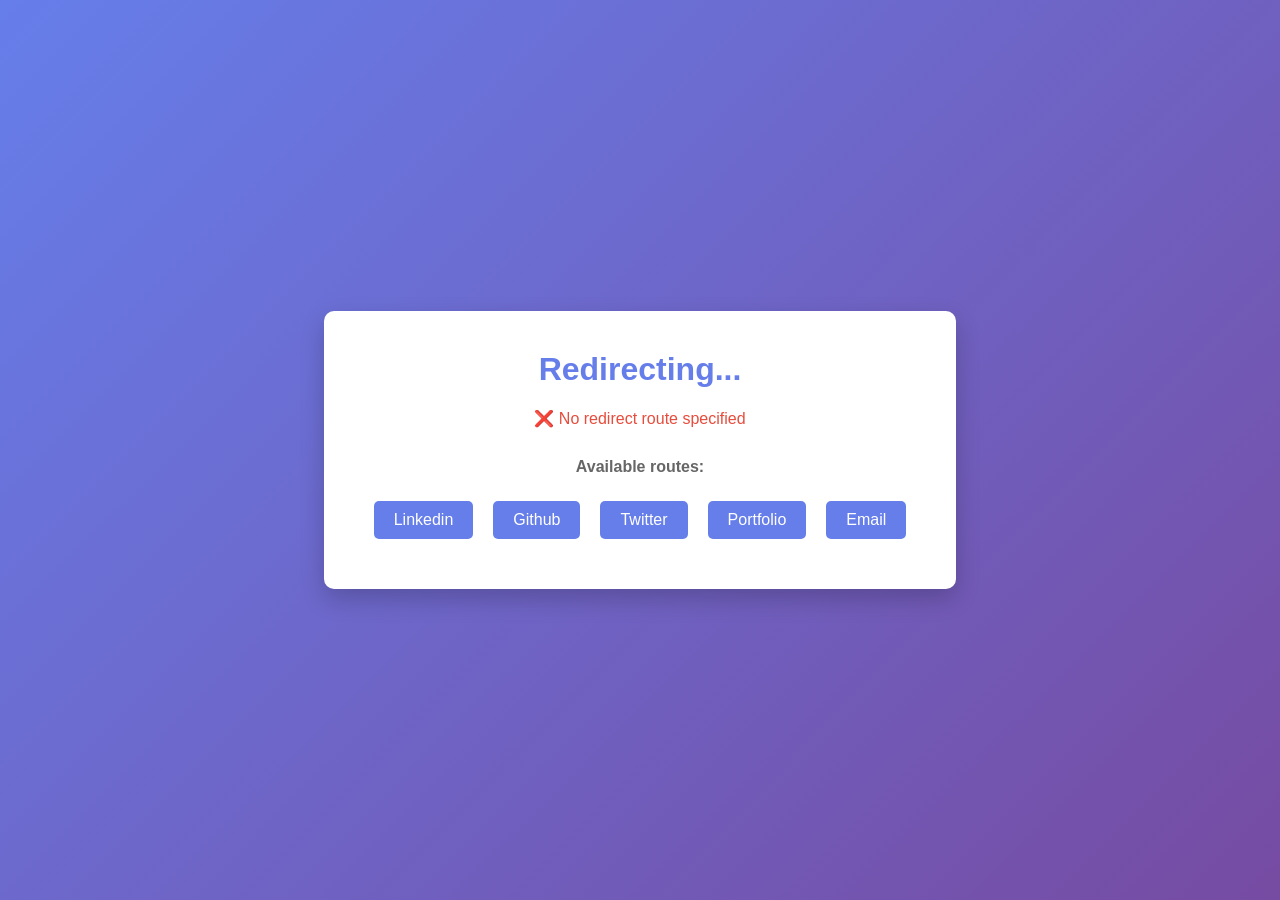
<file: redirect.html>
<!DOCTYPE html>
<html lang="en">
<head>
    <!-- Google tag (gtag.js) -->
    <script async src="https://www.googletagmanager.com/gtag/js?id=G-0G45VLEQ3J"></script>
    <script>
    window.dataLayer = window.dataLayer || [];
    function gtag(){dataLayer.push(arguments);}
    gtag('js', new Date());

    gtag('config', 'G-0G45VLEQ3J');
    </script>
    
    <meta charset="UTF-8">
    <meta name="viewport" content="width=device-width, initial-scale=1.0">
    <title>Redirecting...</title>
    <style>
        body {
            font-family: 'Poppins', sans-serif;
            display: flex;
            justify-content: center;
            align-items: center;
            min-height: 100vh;
            margin: 0;
            background: linear-gradient(135deg, #667eea 0%, #764ba2 100%);
        }
        .container {
            text-align: center;
            background: white;
            padding: 40px;
            border-radius: 10px;
            box-shadow: 0 10px 25px rgba(0, 0, 0, 0.2);
        }
        h1 {
            color: #667eea;
            margin-top: 0;
        }
        p {
            color: #666;
            margin: 15px 0;
        }
        .loading {
            display: inline-block;
            width: 20px;
            height: 20px;
            border: 3px solid #f3f3f3;
            border-top: 3px solid #667eea;
            border-radius: 50%;
            animation: spin 1s linear infinite;
            margin-right: 10px;
        }
        @keyframes spin {
            0% { transform: rotate(0deg); }
            100% { transform: rotate(360deg); }
        }
        .error {
            color: #e74c3c;
        }
        .links {
            margin-top: 30px;
        }
        .links a {
            display: inline-block;
            margin: 10px;
            padding: 10px 20px;
            background-color: #667eea;
            color: white;
            text-decoration: none;
            border-radius: 5px;
            transition: background-color 0.3s;
        }
        .links a:hover {
            background-color: #764ba2;
        }
    </style>
</head>
<body>
    <div class="container">
        <h1>Redirecting...</h1>
        <p id="message"><span class="loading"></span>Please wait while we redirect you.</p>
        <div id="error" class="error" style="display: none;"></div>
        <div id="links" class="links" style="display: none;"></div>
    </div>

    <script>
        // Redirection mapping
        const redirects = {
            linkedin: 'https://www.linkedin.com/in/vivek-senthil-150101174/',
            github: 'https://github.com/yourusername',
            twitter: 'https://twitter.com/yourhandle',
            portfolio: 'https://yoursite.com',
            email: 'mailto:your.email@example.com',
            // Add more routes as needed
        };

        function handleRedirect() {
            const params = new URLSearchParams(window.location.search);
            const redirectTo = params.get('to');

            if (redirectTo && redirects[redirectTo.toLowerCase()]) {
                // Redirect to the mapped URL
                window.location.href = redirects[redirectTo.toLowerCase()];
            } else if (redirectTo) {
                // Invalid redirect route
                showError(`Invalid redirect route: "${redirectTo}"`);
                showAvailableLinks();
            } else {
                // No redirect specified
                showError('No redirect route specified');
                showAvailableLinks();
            }
        }

        function showError(message) {
            document.getElementById('message').style.display = 'none';
            const errorDiv = document.getElementById('error');
            errorDiv.textContent = '❌ ' + message;
            errorDiv.style.display = 'block';
        }

        function showAvailableLinks() {
            const linksDiv = document.getElementById('links');
            linksDiv.innerHTML = '<p><strong>Available routes:</strong></p>';
            
            for (const [key, url] of Object.entries(redirects)) {
                const link = document.createElement('a');
                link.href = `?to=${key}`;
                link.textContent = key.charAt(0).toUpperCase() + key.slice(1);
                linksDiv.appendChild(link);
            }
            
            linksDiv.style.display = 'block';
        }

        // Handle redirect on page load
        handleRedirect();
    </script>
</body>
</html>
</file>
